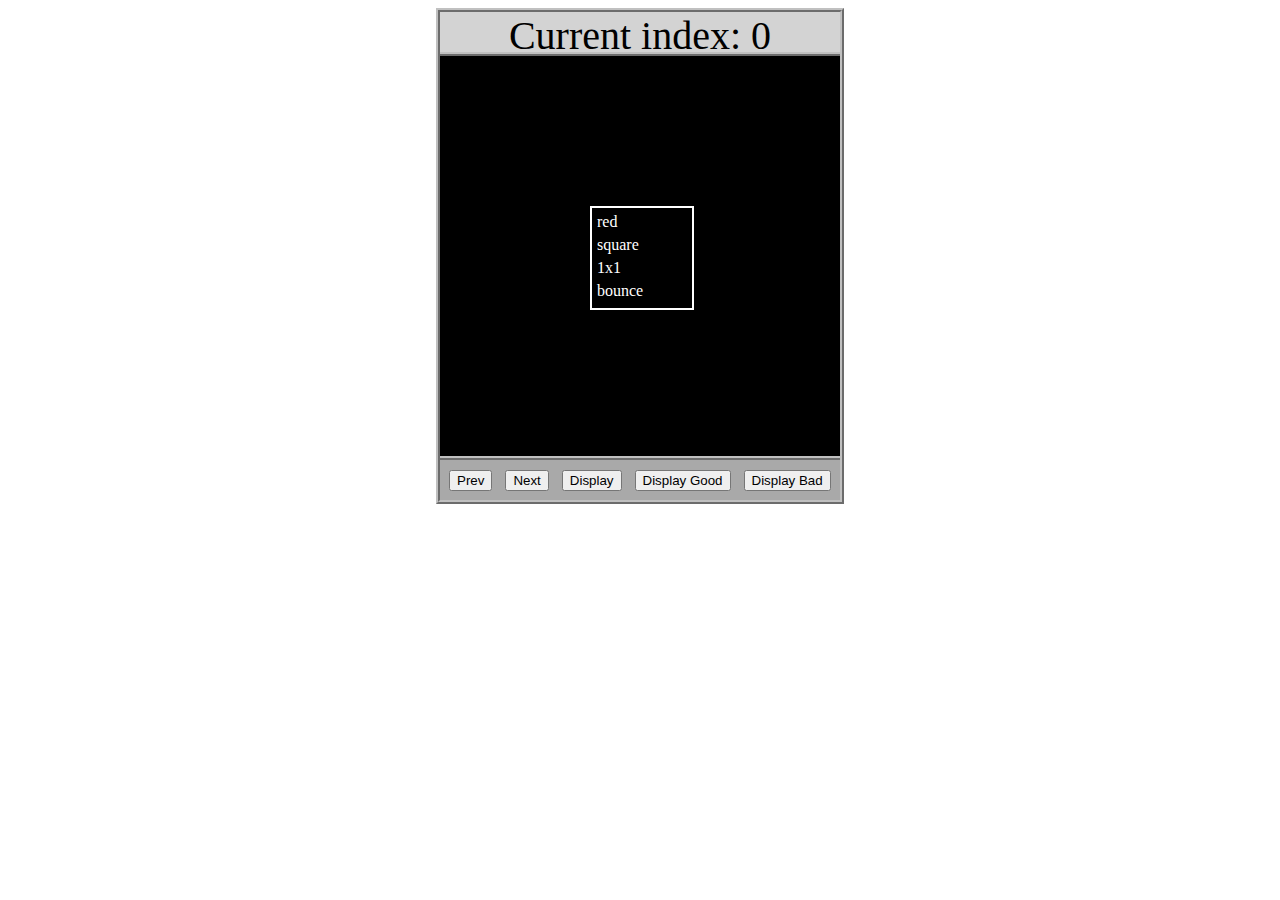
<file: asd-projects/data-shapes/index.html>
<!DOCTYPE html>
<html>
  <head>
    <meta charset="utf-8" />
    <meta name="viewport" content="width=device-width" />
    <title>Data Shapes</title>
    <link rel="stylesheet" href="index.css" />
    <script src="https://code.jquery.com/jquery-3.1.0.js"></script>
    <script src="index.js"></script>
  </head>
  <body>
    <div id="board">
      <div id="info-bar">Current index: 0</div>
      <div id="shape-container">
        <div id="shape"></div>
      </div>
      <div id="button-box">
        <button id="cycle-left">Prev</button>
        <button id="cycle-right">Next</button>
        <button id="execute1">Display</button>
        <button id="execute2">Display Good</button>
        <button id="execute3">Display Bad</button>
      </div>
    </div>
  </body>
</html>
</file>
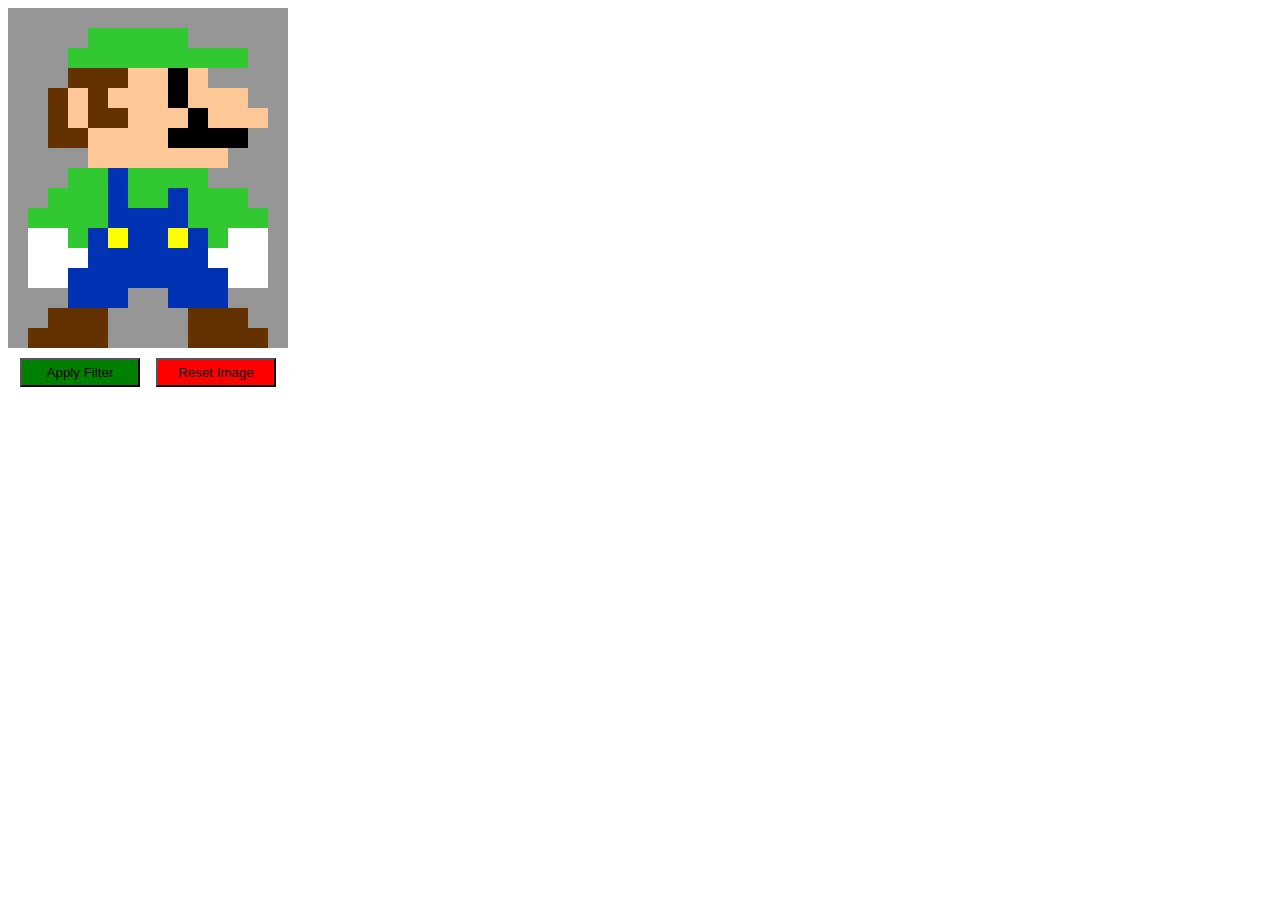
<file: asd-projects/image-filtering/index.html>
<!DOCTYPE html>
<html>
  <head>
    <script src="https://code.jquery.com/jquery-3.1.0.js"></script>
    <meta charset="utf-8" />
    <meta name="viewport" content="width=device-width" />
    <link rel="stylesheet" href="index.css" />
    <script src="image.js"></script>
    <script src="index.js"></script>
    <title>Image Filtering</title>
  </head>
  <body>
    <div id="display"></div>
    <div id="button-box">
      <button id="apply">Apply Filter</button>
      <button id="reset">Reset Image</button>
    </div>
  </body>
</html>
</file>
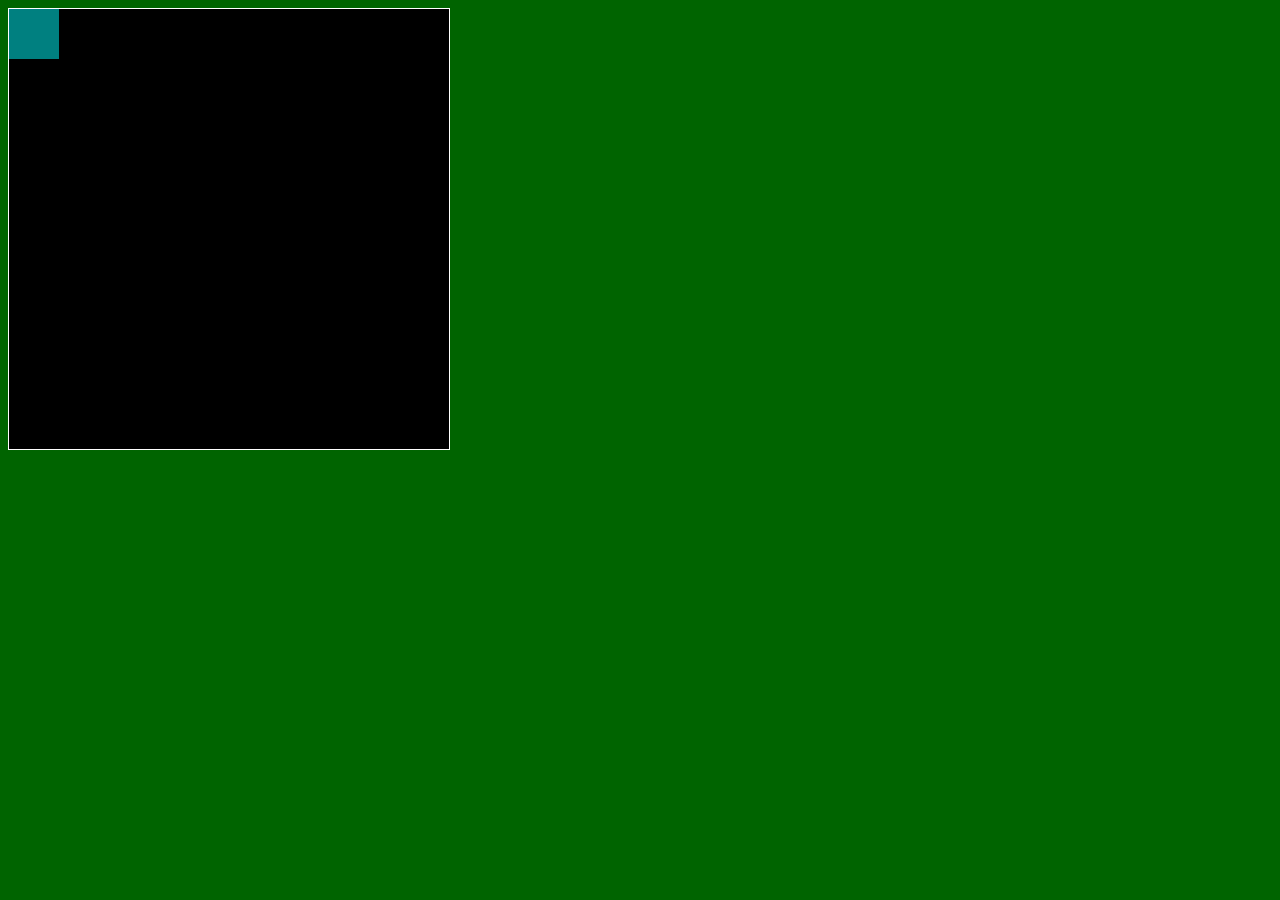
<file: asd-projects/pong/index.html>
<!DOCTYPE html>
<html>
  <head>
    <title>Title</title>
    <!-- Load CSS files -->
    <link rel="stylesheet" type="text/css" href="index.css">
    
    <!-- Load JavaScript files -->
    <script src="jquery.min.js"></script>
    <script src="index.js"></script>
  </head>
  
  <body>
    <div id='board'>
      <div id='gameItem'></div>
    </div>
  </body>
</html>
</file>
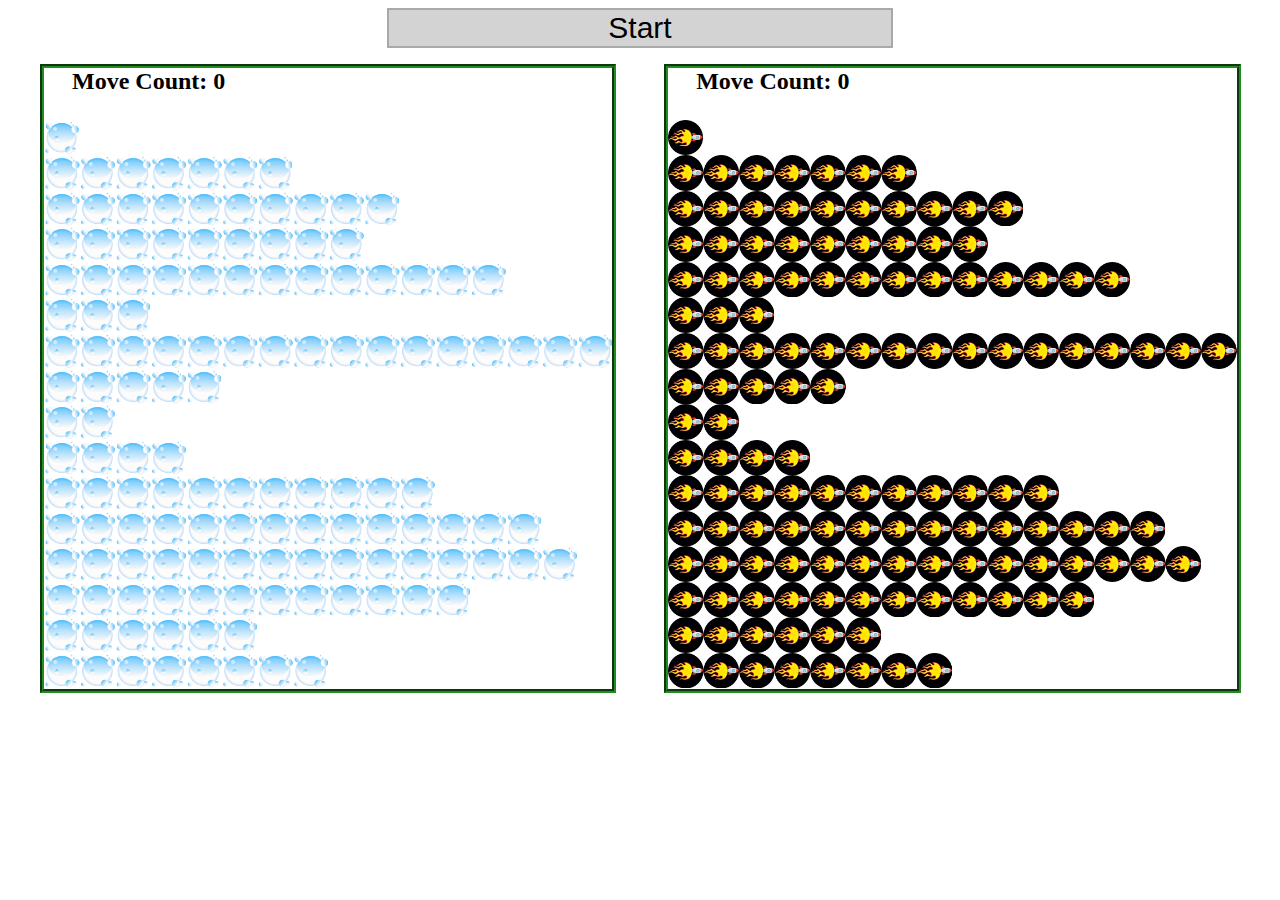
<file: asd-projects/sorting/index.html>
<!DOCTYPE html>
<html>
<head>
    <script src="https://code.jquery.com/jquery-3.1.0.js"></script>    
    <meta charset="utf-8">
    <meta name="viewport" content="width=device-width">
    <link rel="stylesheet" href="index.css">
    <script src="setup.js"></script>
    <script src="index.js"></script>
    <script src="run.js"></script>
    <title>Sorting</title>
</head>
<body>
    <div id="fullContainer">
        <div id="buttonContainer">
          <button id="goButton">Start</button>
        </div>
        <div id="sortContainer">
            <div class="subContainer" id="bubbleArea">
                <h2 id="bubbleCounter">Move Count: 0</h2>
                <div id="displayBubble">

                </div>
            </div>

            <div class="subContainer" id="quickArea">
                <h2 id="quickCounter">Move Count: 0</h2>
                <div id="displayQuick">

                </div>
            </div>
        </div>
    </div>
</body>
</html>
</file>
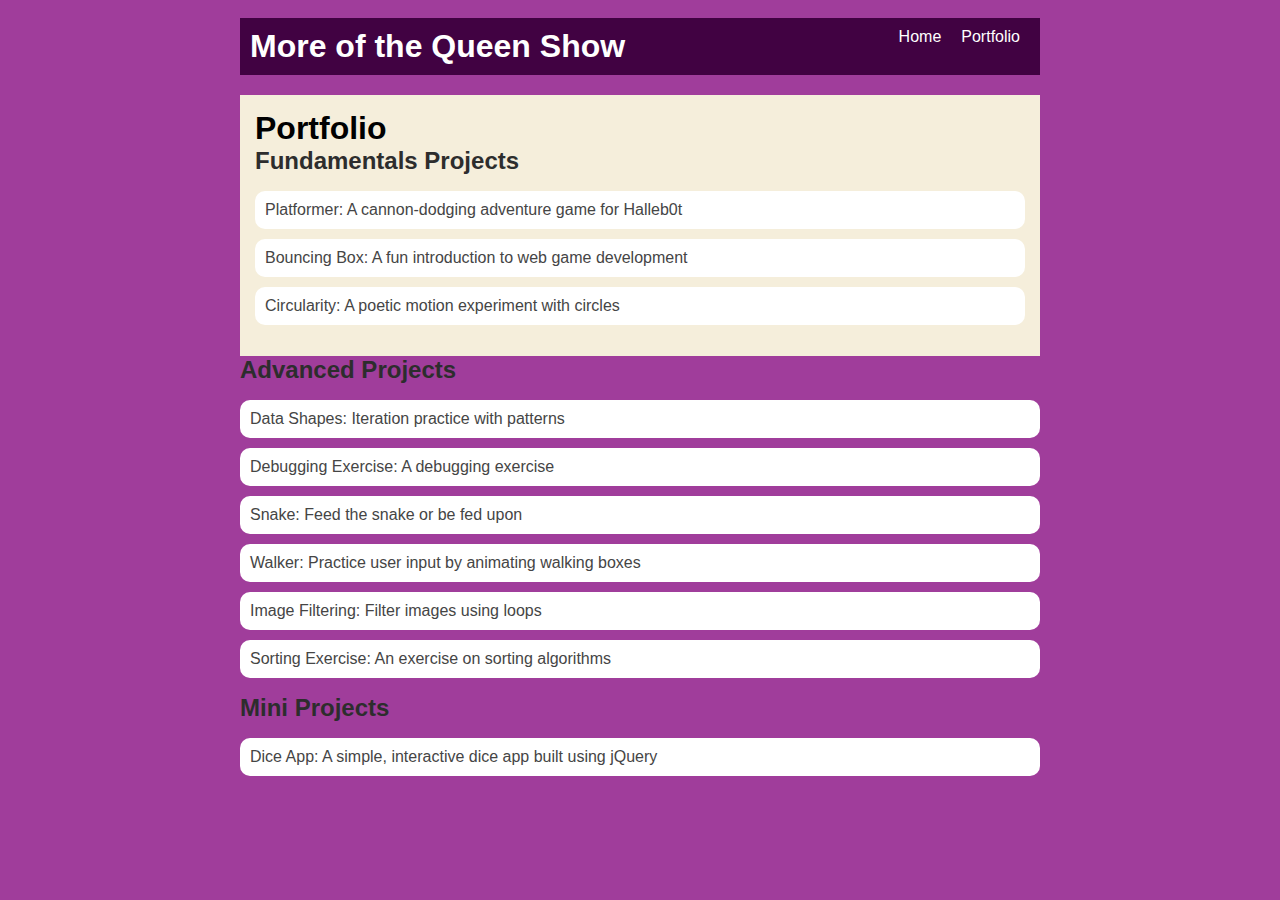
<file: portfolio.html>
<!DOCTYPE html>
<html>
  <head>
    <title>The Queen Show</title>
    <link rel="stylesheet" href="style.css" />
  </head>

  <body>
    <!-- All content goes here -->
    <div id="all-contents">
      <nav>
        <h1>More of the Queen Show</h1>
        <ul id="nav-ul">
           <li class="nav-li">
                <a href="index.html">Home</a>
            </li> 
            <li class="nav-li">
                <a href="portfolio.html">Portfolio</a>
            </li>
        </ul>
      </nav>

      <main>
        <div class="content">
            <h1>Portfolio</h1>
            <h2>Fundamentals Projects</h2>
            <ul id="portfolio">
                <li>
                    <a href="fsd-projects/platformer/">Platformer: A cannon-dodging adventure game for Halleb0t</a>
                </li>
                <li>
                    <a href="fsd-projects/bouncing-box/">Bouncing Box: A fun introduction to web game development</a>
                </li>
                <li>
                    <a href="fsd-projects/circularity/">Circularity: A poetic motion experiment with circles</a>
                </li>
            </ul>
        </div>
      </main>
      <h2>Advanced Projects</h2>
<ul id ="portfolio">
    <li><a href="asd-projects/data-shapes"> Data Shapes: Iteration practice with patterns</a></li>
    <li><a href="asd-projects/debugging-exercise"> Debugging Exercise: A debugging exercise</a></li>
    <li><a href="asd-projects/snake">Snake: Feed the snake or be fed upon</a></li>
    <li><a href="asd-projects/walker">Walker: Practice user input by animating walking boxes</a></li>
    <li><a href="asd-projects/image-filtering">Image Filtering: Filter images using loops</a></li>
    <li><a href="asd-projects/sorting">Sorting Exercise: An exercise on sorting algorithms</a></li>
</ul>
<h2>Mini Projects</h2>
<ul id ="portfolio">
    <li><a href="asd-projects/dice-app"> Dice App: A simple, interactive dice app built using jQuery</a></li>
</ul>
    </div>
  </body>
</html>
</file>
<file: asd-projects/data-shapes/index.css>
#board {
  width: 400px;
  margin: auto;
  border: silver ridge 4px;
}

#info-bar {
  width: 400px;
  height: 40px;
  background: lightgray;
  font-size: 40px;
  text-align: center;
}

#shape-container {
  width: 400px;
  height: 400px;
  background: black;
  border-top: silver ridge 4px;
  border-bottom: silver ridge 4px;
}

#button-box {
  width: 400px;
  height: 40px;
  background: darkgray;
}

#shape {
  color: white;
  width: 100px;
  height: 100px;
  position: relative;
  top: 150px;
  left: 150px;
  border: white solid 2px;
  display: block;
}

button {
  width: auto;
  height: auto;
  margin: auto;
  margin-top: 10px;
  margin-left: 9px;
}

p {
  margin: 5px;
}
</file>
<file: asd-projects/image-filtering/index.css>
.square {
  width: 20px;
  height: 20px;
  position: absolute;
}

body > div {
  position: relative;
}

#button-box {
  position: relative;
  top: 350px;
}

button {
  width: 120px;
  padding: 5px;
  margin-left: 12px;
}

#apply {
  background: green;
}

#reset {
  background: red;
}
</file>
<file: asd-projects/pong/index.css>
body {
  background-color: darkgreen;
}

#board {
  width: 440px;
  height: 440px;
  border: 1px solid white;
  background-color: black;
  position: relative;
}

#gameItem {
  background-color: teal;
  width: 50px;
  height: 50px;
  position: absolute;
/*   left: 100px; */  /* Uncomment if you want to set a "starting" position */
/*   top: 100px;  */  /* Uncomment if you want to set a "starting" position */
}
</file>
<file: asd-projects/sorting/index.css>
#fullContainer {
    width:100%;
}
#buttonContainer {
    margin:auto;
    width: 40%;
}
#goButton {
    margin: auto;
    width: 100%;
    border: 2px darkgray double;
    background: lightgray;
    font-size: 30px;
}
#sortContainer {
    display: table;
    margin: 0 auto;
    width: 100%;
}
.subContainer {
    display: inline-block;
    width:45%;
    border: 4px forestgreen groove;
    margin-top: 1.25%;
}
#bubbleArea {
    margin-left: 2.5%;
}
#quickArea {
    margin-left: 3.75%;
}
.subContainer > h2 {
    margin-left: 5%;
    height: 32px;
    margin-top: 0;
}
.sortElement {
    background-position: center;
    background-repeat: repeat-x;
    position: absolute;
    left: 0px;
    margin: 0;
    padding: 0;
}
.subContainer > div {
    position: relative;
}
.bubbleElement {
    background: url('img/bubble.png');
    /*border: 2px aqua ridge;*/
}
.quickElement {
    background: url('img/quick.png');
    /*border: 2px firebrick ridge;*/
}
</file>
<file: style.css>
body {
    background: rgb(160, 61, 155);
    color: rgb(45, 45, 45);
    padding: 10px;
    font-family: Arial, sans-serif;
}

#all-contents {
    max-width: 800px;
    margin: auto;
}

/* navigation menu */
nav {
    background: rgb(65, 2, 66);
    margin: 0 auto;
    display: flex;
    padding: 10px;
    margin-bottom: 20px;
}

h1 {
    display: flex;
    align-items: center;
    color: white;
    flex: 1;
    margin: 0;
}

#nav-ul {
    list-style-type: none;
    margin: 0;
    padding: 0;
    display: flex;
}

.nav-li {
    display: inline-block;
    padding: 0 10px;
}

a {
    text-decoration: none;
    color: #fff;
}

/* main container area beneath menu */
main {
    background: rgb(245, 238, 219);
    display: flex;
    margin-top: 20px;
}

.sidebar {
    margin-right: 25px;
    padding: 10px;
}

.sidebar-img {
    width: 200px;
}

.content {
    flex: 1;
    padding: 15px;
}

/* interests section styles */
#interests {
    border: 4px rgb(116, 25, 111) ridge;
    padding: 8px;
    margin-top: 20px;
}

h2, h3 {
    margin: 0px;
}
/* Portfolio styles */
.content h1 {
  color: black;
}

#portfolio {
  list-style-type: none;
  padding-left: 0;
}

#portfolio li {
  background: #fff;
  padding: 10px;
  border-radius: 10px;
  margin-bottom: 10px;
}

#portfolio li:hover {
  background: #eee;
}

#portfolio a {
  text-decoration: none;
  color: #454545;
}
</file>
